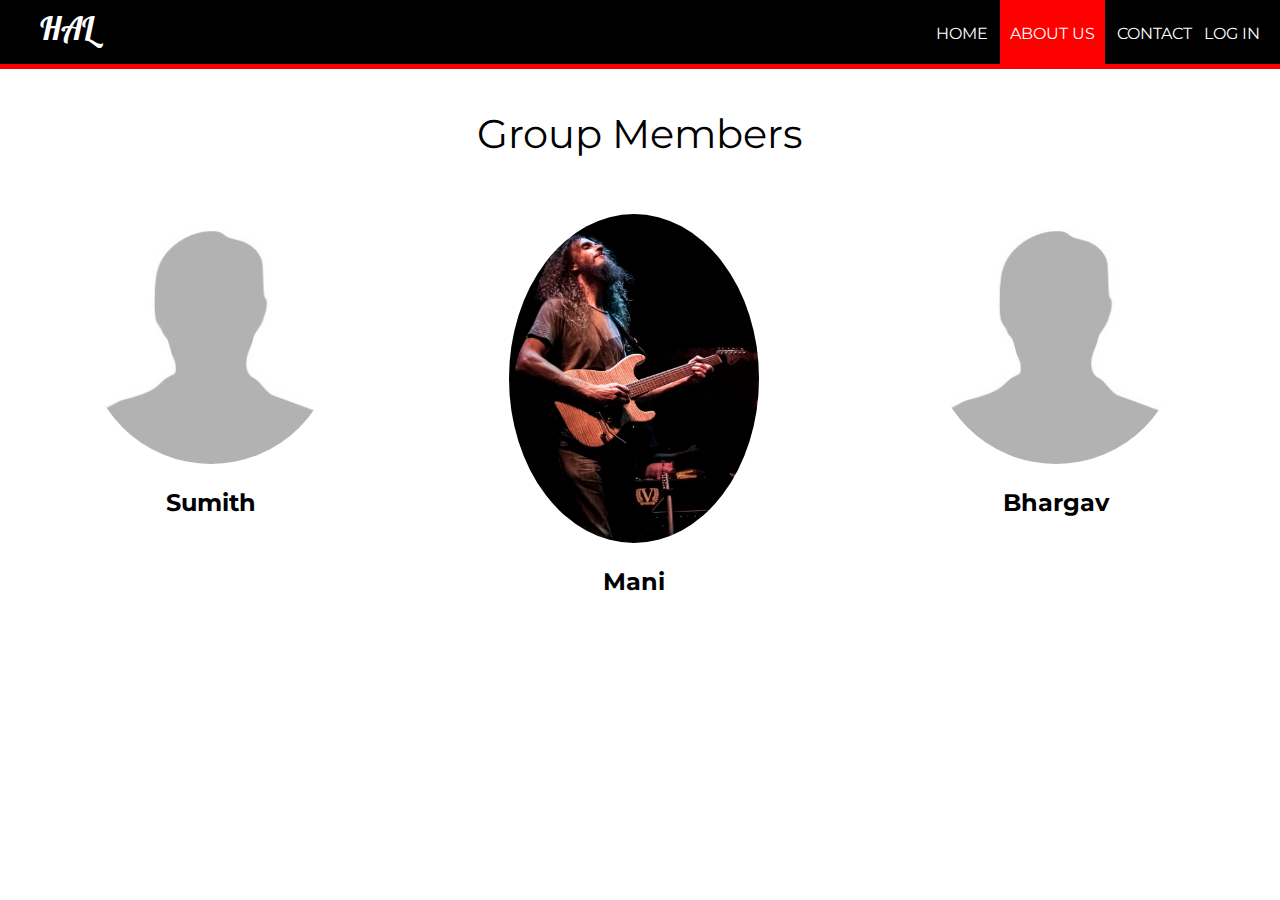
<file: aboutus.html>
<!DOCTYPE html>
<html>
<head>
	<title>About Us | Hindustan Aeronautics Limited</title>
	<link rel="stylesheet" type="text/css" href="style.css">
	<link href="https://fonts.googleapis.com/css?family=Lobster|Montserrat" rel="stylesheet">
</head>
<body>
	<header>
		<nav>
			<h1>HAL</h1>
			<ul id="navli">
				<li><a class="homeblack" href="index.html">HOME</a></li>
				<li><a class="homered" href="aboutus.html">ABOUT US</a></li>
				<li><a class="homeblack" href="contact.html">CONTACT</a></li>
				<li><a class="homeblack" href="elogin.html">LOG IN</a></li>
			</ul>
		</nav>
	</header>
	<div class="divider"></div>

	<p style="font-family: Montserrat ; text-align: center; font-size: 40px">Group Members</p>

	<div style="float: left; width: 33%">
    	
    	<p style="text-align: center;"><img src="process/images/no.jpg" alt="Avatar" style="width:250px"></p>
    	<h2 style="text-align: center; font-family:Montserrat ">Sumith</h2>
    	
	</div>

	<div style="float: left; width: 33%">
    	
    	<p style="text-align: center;"><img src="process/images/test.jpg" alt="Avatar" style="width:250px"></p>
    	<h2 style="text-align: center; font-family:Montserrat ">Mani</h2>
    	
	</div>

	<div style="float: left; width: 33%">
    	
    	<p style="text-align: center;"><img src="process/images/no.jpg" alt="Avatar" style="width:250px"></p>
    	<h2 style="text-align: center; font-family:Montserrat ">Bhargav</h2>
    	
	</div>

	</div>


</body>
</html>
</file>
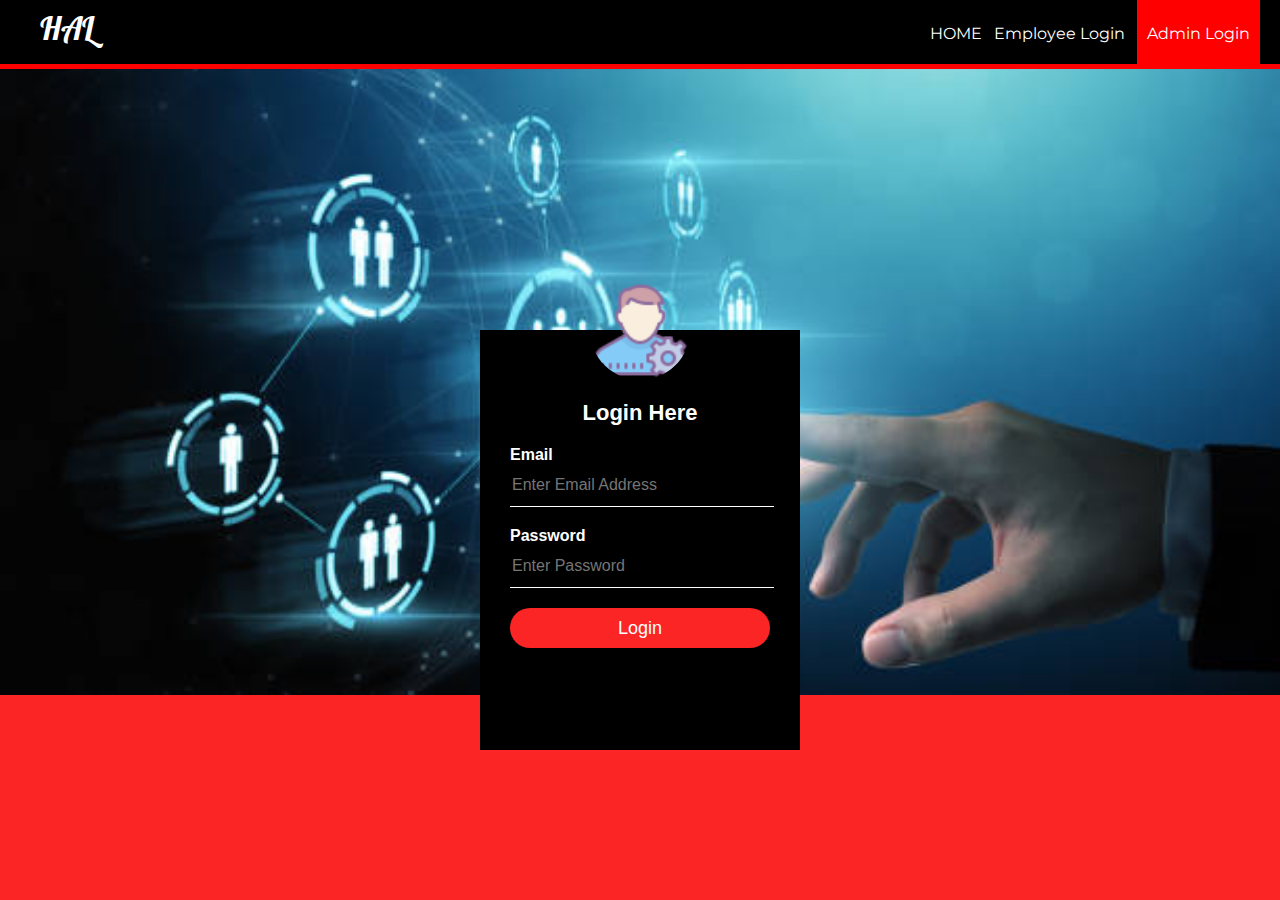
<file: alogin.html>
<!DOCTYPE html>
<html>
<head>
	<title>Log In | Hindustan Aeronautics Limited</title>
	<link rel="stylesheet" type="text/css" href="stylelogin.css">
</head>
<body style="background-image:url('login6.jpg');background-repeat:no-repeat;background-size:100%;height:750px;width:100%">
	<header>
		<nav>
			<h1>HAL</h1>
			<ul id="navli">
				<li><a class="homeblack" href="index.html">HOME</a></li>
				<li><a class="homeblack" href="elogin.html">Employee Login</a></li>
				<li><a class="homered" href="alogin.html">Admin Login</a></li>
				
			</ul>
		</nav>
	</header>
	<div class="divider"></div>

	<div class="loginbox">
    <img src="assets/admin.png" class="avatar">
        <h1>Login Here</h1>
        <form action="process/aprocess.php" method="POST">
            <p>Email</p>
            <input type="text" name="mailuid" placeholder="Enter Email Address" required="required">
            <p>Password</p>
            <input type="password" name="pwd" placeholder="Enter Password" required="required">
            <input type="submit" name="login-submit" value="Login">
           
        </form>
        
    </div>
</body>
</html>
</file>
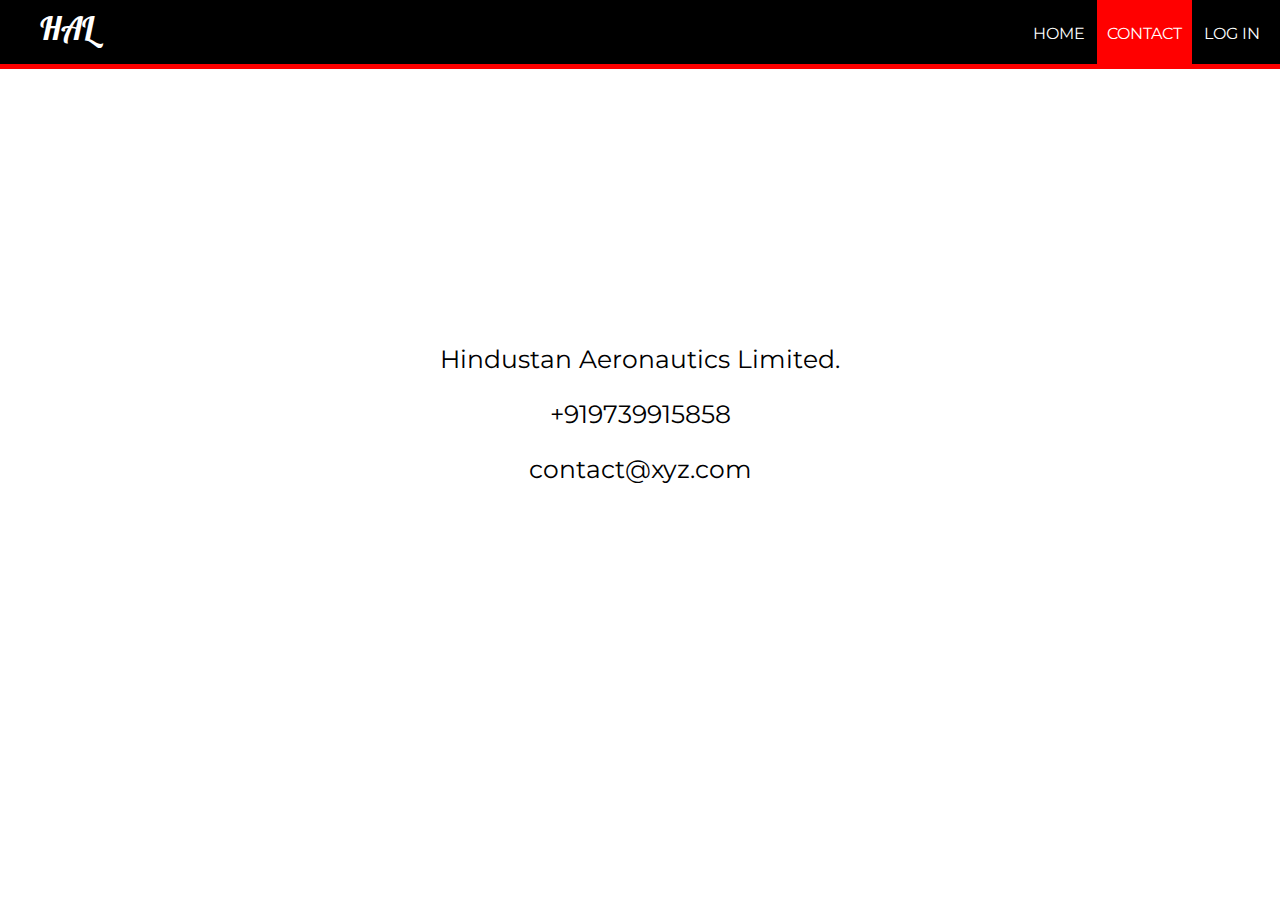
<file: contact.html>
<!DOCTYPE html>
<html>
<head>
	<title>Contact | Hindustan Aeronautics Limited</title>
	<link rel="stylesheet" type="text/css" href="style.css">
	<link rel="stylesheet" href="https://use.fontawesome.com/releases/v5.8.1/css/all.css" integrity="sha384-50oBUHEmvpQ+1lW4y57PTFmhCaXp0ML5d60M1M7uH2+nqUivzIebhndOJK28anvf" crossorigin="anonymous">
	<link href="https://fonts.googleapis.com/css?family=Lobster|Montserrat" rel="stylesheet">
</head>
<body>
	<header>
		<nav>
			<h1>HAL</h1>
			<ul id="navli">
				<li><a class="homeblack" href="index.html">HOME</a></li>
				<!-- <li><a class="homeblack" href="#">ABOUT US</a></li> -->
				<li><a class="homered" href="contact.html">CONTACT</a></li>
				<li><a class="homeblack" href="elogin.html">LOG IN</a></li>
			</ul>
		</nav>
	</header>
	<div class="divider"></div>


<div class="mapouter"><div class="gmap_canvas"><iframe width="1080" height="250" id="gmap_canvas" src="https://maps.google.com/maps?q=23.793630%2C%2090.406998&t=&z=17&ie=UTF8&iwloc=&output=embed" frameborder="0" scrolling="no" marginheight="0" marginwidth="0"></iframe>Google Maps Generator by <a href="https://www.embedgooglemap.net">embedgooglemap.net</a></div><style>.mapouter{position:relative;text-align:right;height:250px;width:2080px;}.gmap_canvas {overflow:hidden;background:none!important;height:250px;width:1080px;}</style></div>



    	<p style="font-family: Montserrat; text-align: center; font-size: 25px"><i class="fas fa-map-marked"></i> Hindustan Aeronautics Limited.</p>
    	<p style="font-family: Montserrat; text-align: center; font-size: 25px"><i class="fas fa-address-book"></i> +919739915858</p>
    	<p style="font-family: Montserrat; text-align: center; font-size: 25px"><i class="fas fa-envelope"></i> contact@xyz.com</p>
    	

</body>
</html>
</file>
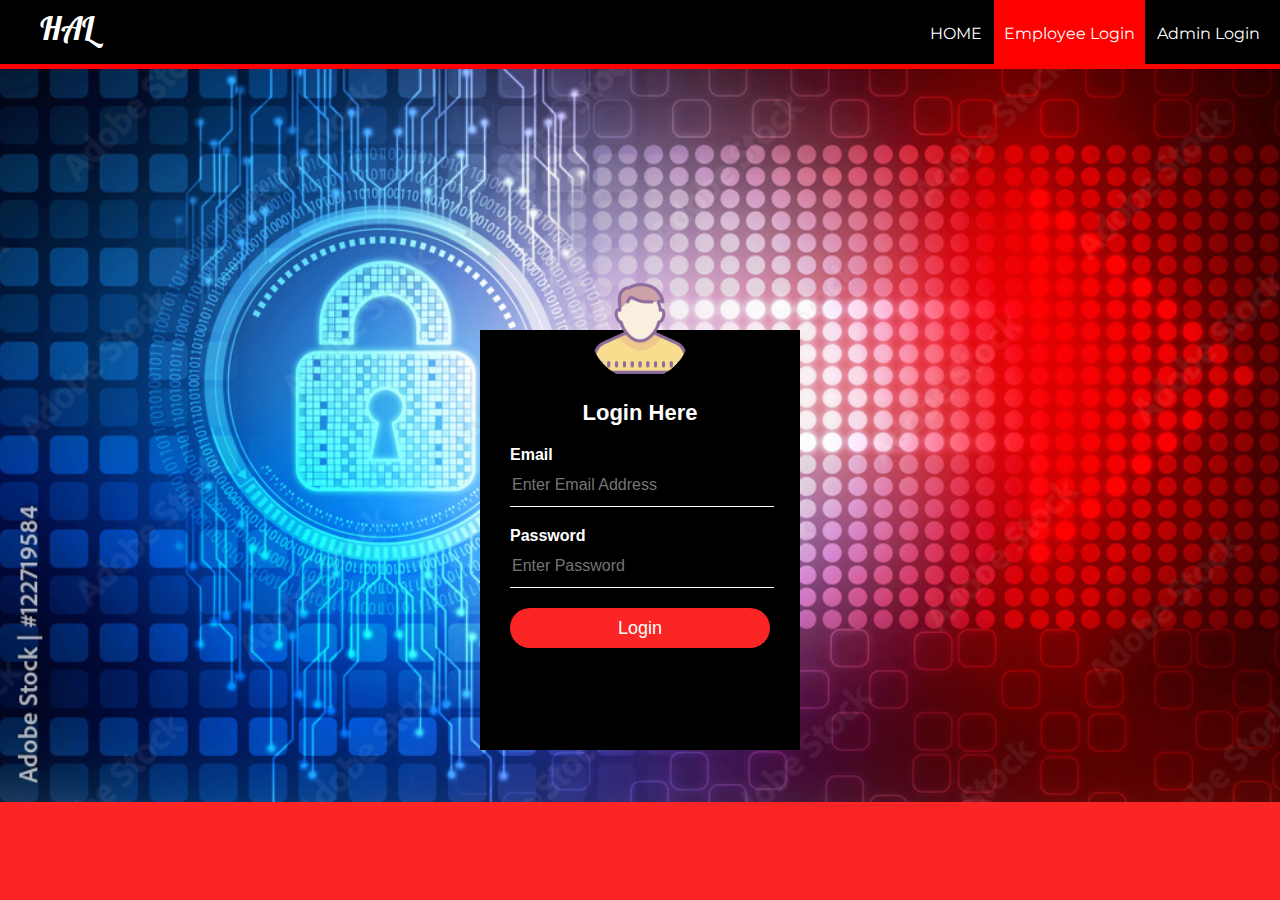
<file: elogin.html>
<!DOCTYPE html>
<html>
<head>
	<title>Log In | Hindustan Aeronautics Limited</title>
	<link rel="stylesheet" type="text/css" href="stylelogin.css">
</head>
<!-- style="background-image:url('hal.png');background-repeat:no-repeat;background-size:100%;height:800px;width:100%" -->
<body style="background-image:url('lp.jpeg');background-repeat:no-repeat;background-size:100%;height:750px;width:100%;">

	
	<header>
		<nav>
			<h1>HAL</h1>
			<ul id="navli">
				<li><a class="homeblack" href="index.html">HOME</a></li>
				<li><a class="homered" href="elogin.html">Employee Login</a></li>
				<li><a class="homeblack" href="alogin.html">Admin Login</a></li>
				
			</ul>
		</nav>
	</header>
	<div class="divider"></div>

	

		<div class="loginbox">
			<img src="assets/avatar.png" class="avatar">
				<h1>Login Here</h1>
				<form action="process/eprocess.php" method="POST">
					<p>Email</p>
					<input type="text" name="mailuid" placeholder="Enter Email Address" required="required">
					<p>Password</p>
					<input type="password" name="pwd" placeholder="Enter Password" required="required">
					<input type="submit" name="login-submit" value="Login">
				   
				</form>
				
			</div>
	

	<!-- <div class="loginbox">
    <img src="assets/avatar.png" class="avatar">
        <h1>Login Here</h1>
        <form action="process/eprocess.php" method="POST">
            <p>Email</p>
            <input type="text" name="mailuid" placeholder="Enter Email Address" required="required">
            <p>Password</p>
            <input type="password" name="pwd" placeholder="Enter Password" required="required">
            <input type="submit" name="login-submit" value="Login">
           
        </form>
        
    </div>
			 -->
			
</body>
</html>
</file>
<file: style.css>
@import url('https://fonts.googleapis.com/css?family=Lobster');
@import url('https://fonts.googleapis.com/css?family=Montserrat:400,700');

body{
	margin: 0px;
}

header{
	background: black;
	color: white;
	padding: 8px 20px 6px 40px;
	height: 50px;
}

header h1{
	display: inline;
	font-family: 'Lobster', cursive;
	font-weight: 400;
	font-size: 32px;
	float: left;
	margin-top: 0px;
	margin-right: 10px;
}

nav ul {
	display: inline;
	padding: 0px;
	float: right;
}

nav ul li{
	display: inline-block;
	list-style-type: none;
	color: white;
	float: left;
	margin-left: 12px;
	

}

nav ul li a{
	color: white;
	text-decoration: none;	
}


nav ul ul{
	display: none;
	position: absolute;
}

#navli ul li ul:hovar{
	visibility: visible;
	display: block;
}





#navli{
	font-family: 'Montserrat', sans-serif;
}

.homered{
	background-color: red;
	padding: 30px 10px 22px 10px;
}

.divider{
	background-color: red;
	height: 5px;
}

.homeblack:hover{
	background-color: blue;
	padding: 30px 10px 21px 10px;

}

#divimg{
	
	background-repeat: no-repeat;
	background-size: cover;
	background-image: : url('../images/back.jpg');
	padding: 0px;
	margin: 10px;
	height: 100%;
	width: 100%;
}


#registration{
	padding: 2px 2px 2px 2px;
	text-align: center;
	background-color: #F0FFFF;
	height: 100%;
	width: auto;
	background-position: center;
}

#textField{
	width: 350px;
	height: 50px;
	padding: 5px;
	border-radius: 5px;
	font-family: 'Montserrat', sans-serif;
}


#gender{
	font-family: 'Montserrat', sans-serif;
}

#sub{
	width: 350px;
	height: 50px;
	padding: 5px;
	border-radius: 5px;
	outline: 0px;
	background-color: #0c6996;
}

.table-emp{
	padding: 5px;
	height: auto;
	width: 100%;
	font-family: 'Montserrat', sans-serif;
	text-align: center;
	background-color: #4CAF50;
}

.table-emp tr th {
  background-color: #4CAF50;
  color: white;
}



.simple-form1{
	margin-left: 10px; 
	padding: 2px 2px 2px 2px;
	text-align: center;
	background-color: #F0FFFF;
	height: auto;
	width: auto;
	background-position: center;
	
}



.leavetable{
	width: 100%;
	height: auto;
}

#textField{
	width: 350px;
	height: 50px;
	padding: 5px;
	border-radius: 5px;
	font-family: 'Montserrat', sans-serif;
}



.info{
	margin-left: 10px;
	padding: 100px;
}



.h2{
	font-family: 'Montserrat', sans-serif;
}

img {
  border-radius: 50%;
}
</file>
<file: stylelogin.css>
@import url('https://fonts.googleapis.com/css?family=Lobster');
@import url('https://fonts.googleapis.com/css?family=Montserrat:400,700');

body{
	margin: 0;
	 padding: 0;
    background-color:#fb2525;
    
    background-size: cover;
    background-position: center;
    font-family: sans-serif;
}

header{
	background: black;
	color: white;
	padding: 8px 20px 6px 40px;
	height: 50px;
}

header h1{
	display: inline;
	font-family: 'Lobster', cursive;
	font-weight: 400;
	font-size: 32px;
	float: left;
	margin-top: 0px;
	margin-right: 10px;
}

nav ul {
	display: inline;
	padding: 0px;
	float: right;
}

nav ul li{
	display: inline-block;
	list-style-type: none;
	color: white;
	float: left;
	margin-left: 12px;
	

}

nav ul li a{
	color: white;
	text-decoration: none;	
}


nav ul ul{
	display: none;
	position: absolute;
}

#navli ul li ul:hovar{
	visibility: visible;
	display: block;
}





#navli{
	font-family: 'Montserrat', sans-serif;
}

.homered{
	background-color: red;
	padding: 30px 10px 22px 10px;
}

.divider{
	background-color: red;
	height: 5px;
}

.homeblack:hover{
	background-color: blue;
	padding: 30px 10px 21px 10px;

}

#divimg{
	
	background-repeat: no-repeat;
	background-size: cover;
	background-image: url('../images/back.jpg');
	padding: 0px;
	margin: 0px;
	height: 100%;
	width: 100%;
}


.loginbox{
    width: 320px;
    height: 420px;
    background: #000;
    color: #fff;
    top: 60%;
    left: 50%;
    position: absolute;
    transform: translate(-50%,-50%);
    box-sizing: border-box;
    padding: 70px 30px;
}

.avatar{
    width: 100px;
    height: 100px;
    border-radius: 50%;
    position: absolute;
    top: -50px;
    left: calc(50% - 50px);
}

h1{
    margin: 0;
    padding: 0 0 20px;
    text-align: center;
    font-size: 22px;
}

.loginbox p{
    margin: 0;
    padding: 0;
    font-weight: bold;
}

.loginbox input{
    width: 100%;
    margin-bottom: 20px;
}

.loginbox input[type="text"], input[type="password"]
{
    border: none;
    border-bottom: 1px solid #fff;
    background: transparent;
    outline: none;
    height: 40px;
    color: #fff;
    font-size: 16px;
}
.loginbox input[type="submit"]
{
    border: none;
    outline: none;
    height: 40px;
    background: #fb2525;
    color: #fff;
    font-size: 18px;
    border-radius: 20px;
}
.loginbox input[type="submit"]:hover
{
    cursor: pointer;
    background: #ffc107;
    color: #000;
}
.loginbox a{
    text-decoration: none;
    font-size: 12px;
    line-height: 20px;
    color: darkgrey;
}

.loginbox a:hover
{
    color: #ffc107;
}
</file>
